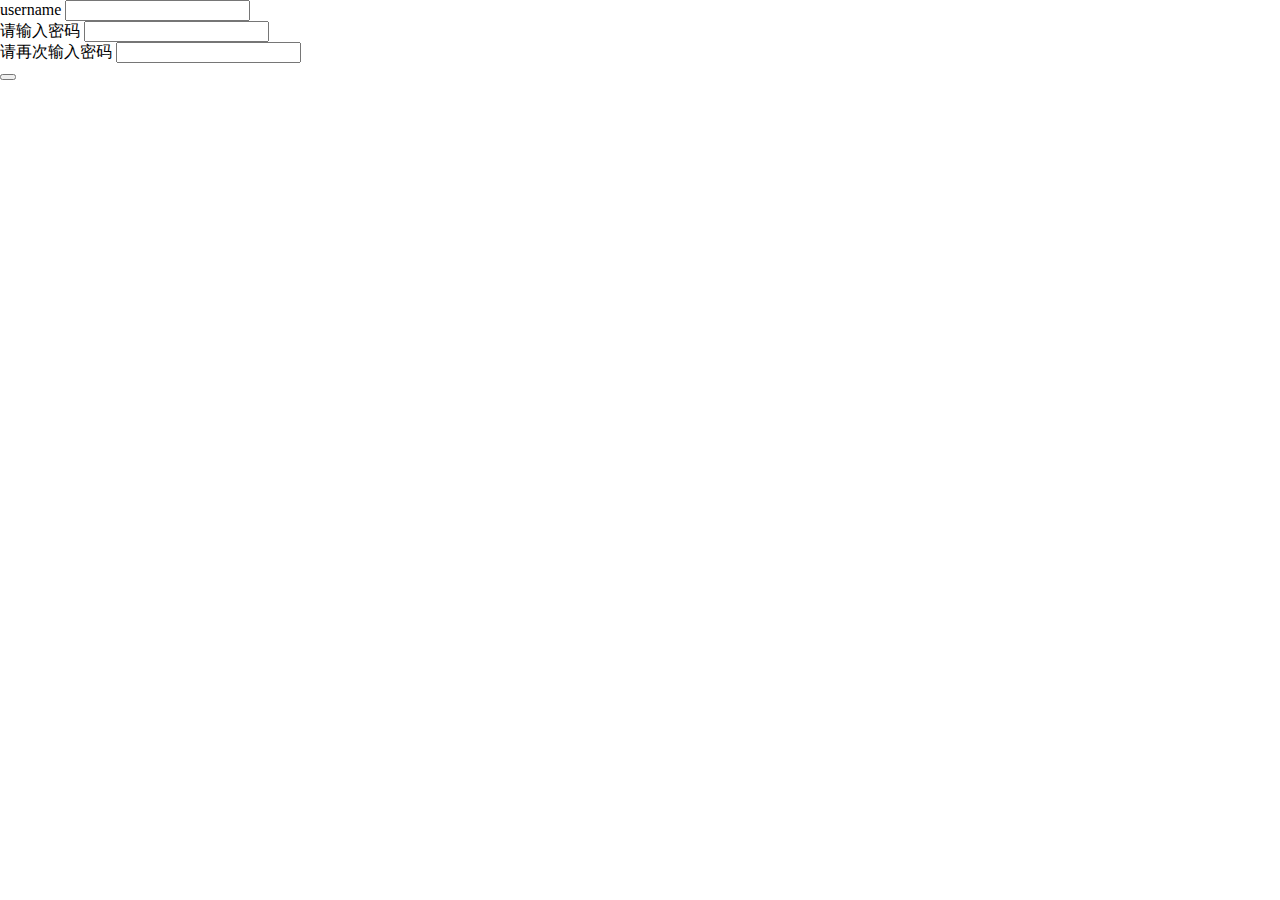
<file: register.html>
<!DOCTYPE html>
<html lang="en" style="height: 100%">
<head>
	<meta charset="UTF-8">
	<title></title>
	<style>
		*{
			margin: 0px;
		}
		.panel_container{
			position: fixed;
			height: 100%;
			width: 100%;
			background-color:
			rgba(0,0,0,0.6);
			top: 0;
			left: 0;
			display: flex;
			justify-content: center;
			align-items: center;
		}
		.info_panel{
			width: 40%;
			height: 40%;
			background-color: yellow;
		}
	</style>
</head>
<body style="height: 100%">
	<div id="root" style="height: 100%">

		<div v-if="showError" class="panel_container">
			<div class="info_panel">
				<span>{{ errorMsg }}</span>
				<button @click="closePanel">close</button>
			</div>
		</div>
		
		<form>
			<label for="username">username</label>
			<input type="text" name="username" v-model="username"><br>

			<label for="password">请输入密码</label>
			<input type="password" name="password" v-model="password"><br>

			<label for="password_again">请再次输入密码</label>
			<input type="password" name="password_again" v-model="password_again"><br>
		</form>
		<button @click="submit"></button>
	</div>
	<script src="./js/vue.js"></script>
	<script src="./js/register.js"></script>
</body>
</html>
</file>
